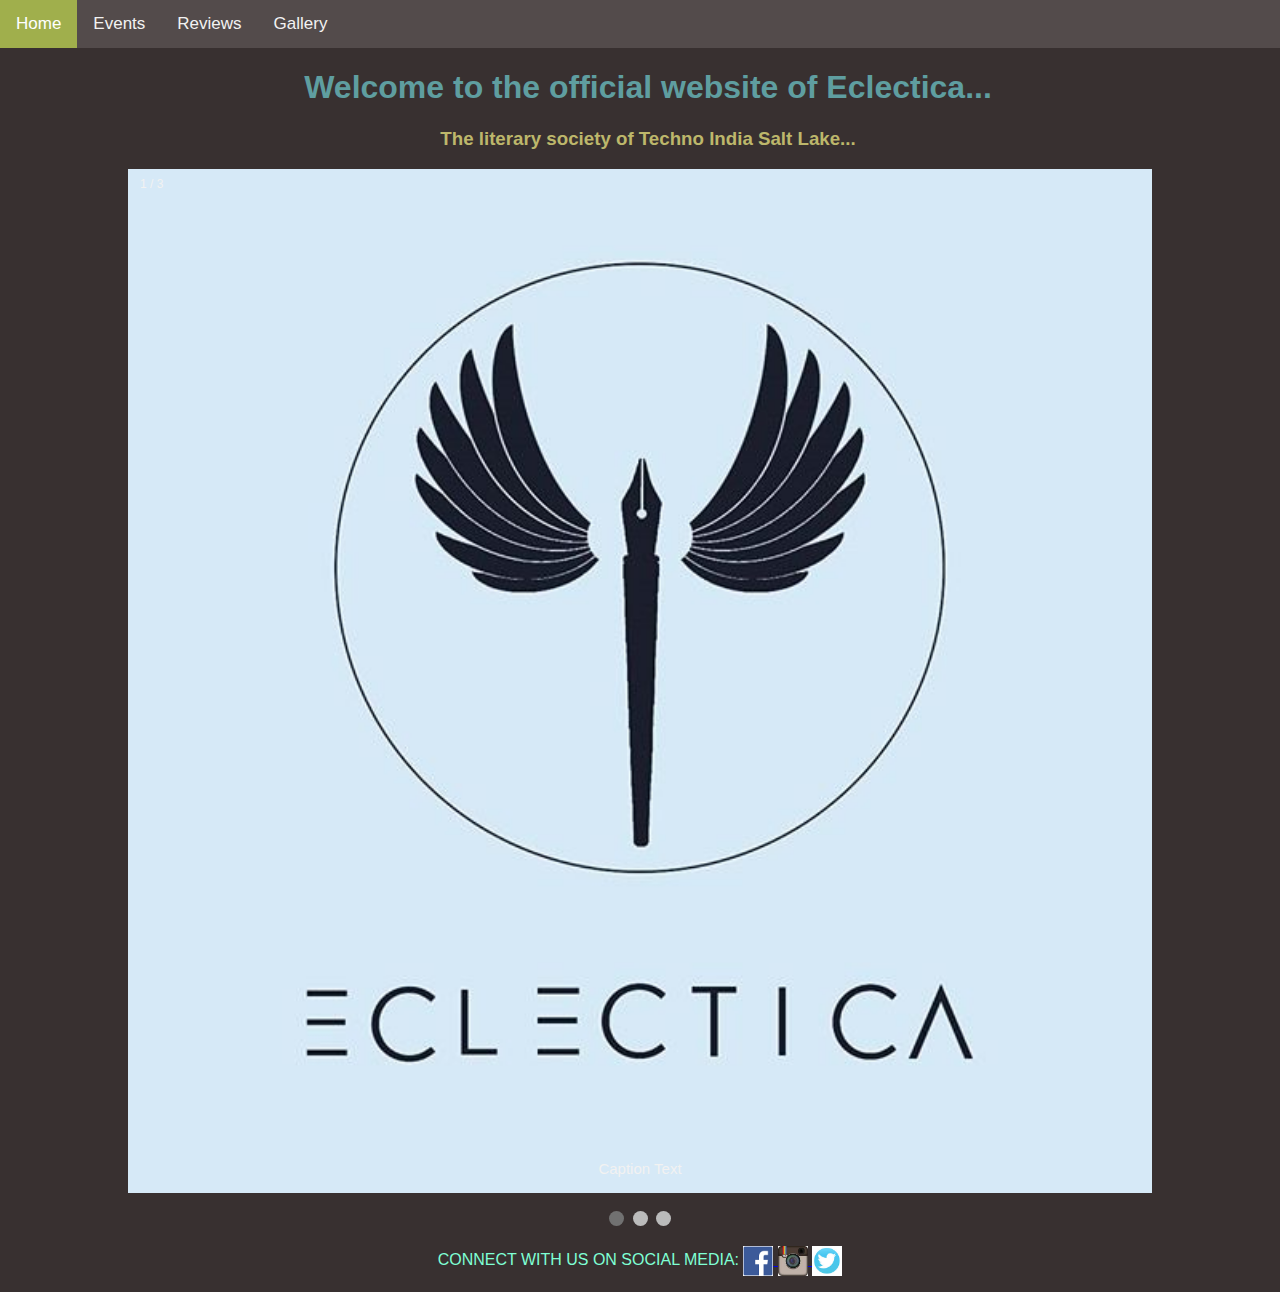
<file: Eclectica website/index.html>
<html>
    <head>
        <title>
            eclectica home
        </title>
        <link rel="stylesheet" href="style.css">
    </head>
    <body>              
        <center>
        <div class="topnav">
            <a class="active" href="index.html">Home</a>
            <a href="events.html">Events</a>
            <a href="reviews.html">Reviews</a>
            <a href="gallery.html">Gallery</a>
        </div>
          
          <div style="padding-left:16px">
            <h1 class="h1">Welcome to the official website of Eclectica...</h1>
            <h3 class="h3">The literary society of Techno India Salt Lake...</h3>
          </div>
          
          <div class="slideshow-container">

            <div class="mySlides fade">
              <div class="numbertext">1 / 3</div>
              <img src="images/logo.jpg" style="width:100%">
              <div class="text">Caption Text</div>
            </div>
            
            <div class="mySlides fade">
              <div class="numbertext">2 / 3</div>
              <img src="images/logo1.jpg" style="width:100%">
              <div class="text">Caption Two</div>
            </div>
            
            <div class="mySlides fade">
              <div class="numbertext">3 / 3</div>
              <img src="images/logo2.jpg" style="width:100%">
              <div class="text">Caption Three</div>
            </div>
            
            </div>
            <br>
            
            <div style="text-align:center">
              <span class="dot"></span> 
              <span class="dot"></span> 
              <span class="dot"></span> 
            </div>
          <script>
            var slideIndex = 0;
            showSlides();
            function showSlides() {
            var i;
            var slides = document.getElementsByClassName("mySlides");
            var dots = document.getElementsByClassName("dot");
            for (i = 0; i < slides.length; i++) {
            slides[i].style.display = "none";  
            }
            slideIndex++;
            if (slideIndex > slides.length) {slideIndex = 1}    
            for (i = 0; i < dots.length; i++) {
            dots[i].className = dots[i].className.replace(" active", "");
            }
            slides[slideIndex-1].style.display = "block";  
            dots[slideIndex-1].className += " active";
            setTimeout(showSlides, 5000); // Change image every 2 seconds
            }
        </script>
        <footer>
            <p class="p">CONNECT WITH US ON SOCIAL MEDIA:
                <a href="https://www.facebook.com/eclecticaTISL/?ti=as" target="_blank">
                    <img src="images/fb.png" class="imgfb">
                </a>
                <a href="https://www.instagram.com/eclecticatisl/" target="_blank">
                    <img src="images/insta.png" class="imgfb">
                </a>
                <a href="https://twitter.com/Eclectica_TISL" target="_blank">
                    <img src="images/twitter.png" class="imgfb">
                </a>
            </p>
        </footer>
        </center>
    </body>
</html>
</file>
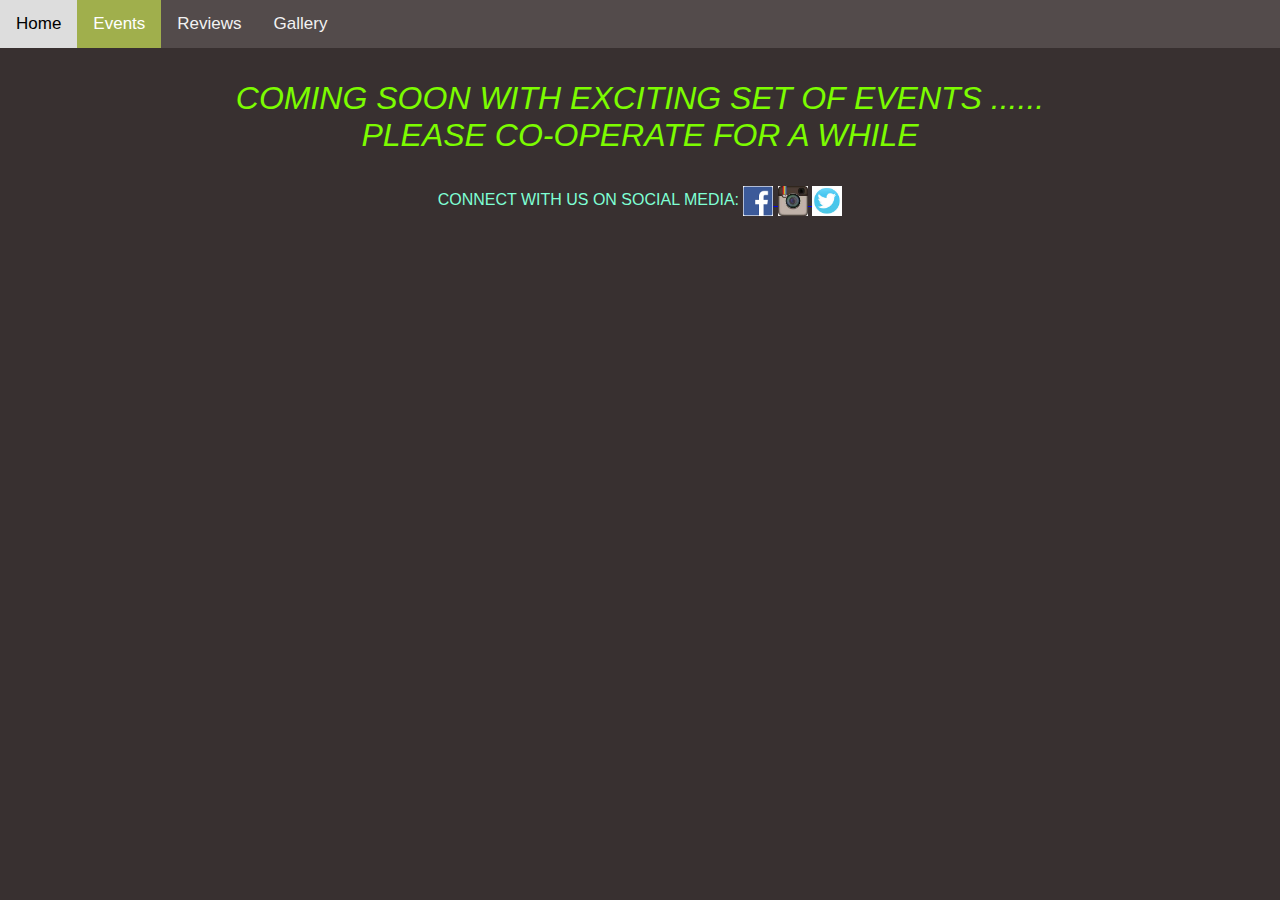
<file: Eclectica website/events.html>
<html>
    <head>
        <title>
            eclectica events
        </title>
        <link rel="stylesheet" href="style.css">
    </head>
    <body>
        <style>
            .wait{
                font-style: oblique;
                font-size: 200%;
                color: lawngreen;
            }
        </style>
        <center>
            <div class="topnav">
                <a href="index.html">Home</a>
                <a class="active" href="events.html">Events</a>
                <a href="reviews.html">Reviews</a>
                <a href="gallery.html">Gallery</a>
            </div>
            <p class="wait">
                COMING SOON WITH EXCITING SET OF EVENTS ......
                <br>
                PLEASE CO-OPERATE FOR A WHILE
                <br>
            </p>
            <footer>
                <p class="p">CONNECT WITH US ON SOCIAL MEDIA:
                    <a href="https://www.facebook.com/eclecticaTISL/?ti=as" target="_blank">
                        <img src="images/fb.png" class="imgfb">
                    </a>
                    <a href="https://www.instagram.com/eclecticatisl/" target="_blank">
                        <img src="images/insta.png" class="imgfb">
                    </a>
                    <a href="https://twitter.com/Eclectica_TISL" target="_blank">
                        <img src="images/twitter.png" class="imgfb">
                    </a>
                </p>
            </footer>
        </center>
    </body>
</html>
</file>
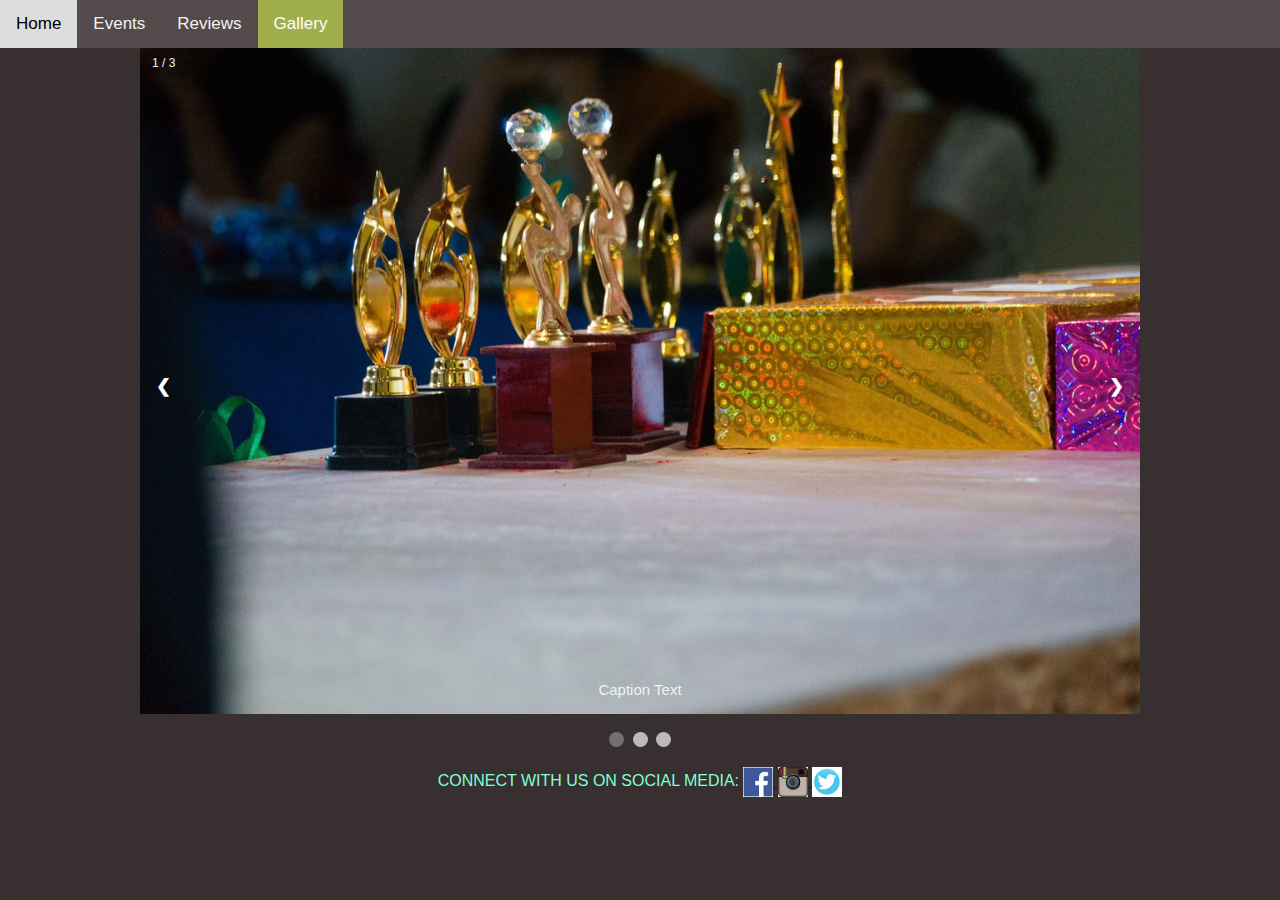
<file: Eclectica website/gallery.html>
<html>
    <head>
        <title>
            eclectica gallery
        </title>
        <link rel="stylesheet" href="style.css">
    </head>
    <body>
        <center>
            <div class="topnav">
                <a href="index.html">Home</a>
                <a href="events.html">Events</a>
                <a href="reviews.html">Reviews</a>
                <a class="active" href="gallery.html">Gallery</a>
            </div>
            <style>
                * {box-sizing: border-box}
                body {font-family: Verdana, sans-serif; margin:0}
                .mySlides {display: none}
                img {vertical-align: middle;}
                
                /* Slideshow container */
                .slideshow-container {
                  max-width: 1000px;
                  position: relative;
                  margin: auto;
                }
                
                /* Next & previous buttons */
                .prev, .next {
                  cursor: pointer;
                  position: absolute;
                  top: 50%;
                  width: auto;
                  padding: 16px;
                  margin-top: -22px;
                  color: white;
                  font-weight: bold;
                  font-size: 18px;
                  transition: 0.6s ease;
                  border-radius: 0 3px 3px 0;
                }
                
                /* Position the "next button" to the right */
                .next {
                  right: 0;
                  border-radius: 3px 0 0 3px;
                }
                .prev{
                    left: 0;
                    border-radius: 3px 0 0 3px;
                }
                
                /* On hover, add a black background color with a little bit see-through */
                .prev:hover, .next:hover {
                  background-color: rgba(0,0,0,0.8);
                }
                
                /* Caption text */
                .text {
                  color: #f2f2f2;
                  font-size: 15px;
                  padding: 8px 12px;
                  position: absolute;
                  bottom: 8px;
                  width: 100%;
                  text-align: center;
                }
                
                /* Number text (1/3 etc) */
                .numbertext {
                  color: #f2f2f2;
                  font-size: 12px;
                  padding: 8px 12px;
                  position: absolute;
                  top: 0;
                }
                
                /* The dots/bullets/indicators */
                .dot {
                  cursor: pointer;
                  height: 15px;
                  width: 15px;
                  margin: 0 2px;
                  background-color: #bbb;
                  border-radius: 50%;
                  display: inline-block;
                  transition: background-color 0.6s ease;
                }
                
                .active, .dot:hover {
                  background-color: #717171;
                }
                
                /* Fading animation */
                .fade {
                  -webkit-animation-name: fade;
                  -webkit-animation-duration: 1.5s;
                  animation-name: fade;
                  animation-duration: 1.5s;
                }
                
                @-webkit-keyframes fade {
                  from {opacity: .4} 
                  to {opacity: 1}
                }
                
                @keyframes fade {
                  from {opacity: .4} 
                  to {opacity: 1}
                }
                
                /* On smaller screens, decrease text size */
                @media only screen and (max-width: 300px) {
                  .prev, .next,.text {font-size: 11px}
                }
                </style>
                </head>
                <body>
                
                <div class="slideshow-container">
                
                <div class="mySlides fade">
                  <div class="numbertext">1 / 3</div>
                  <img src="images/pic2.jpg" style="width:100%">
                  <div class="text">Caption Text</div>
                </div>
                
                <div class="mySlides fade">
                  <div class="numbertext">2 / 3</div>
                  <img src="images/pic1.jpg" style="width:100%">
                  <div class="text">Caption Two</div>
                </div>
                
                <div class="mySlides fade">
                  <div class="numbertext">3 / 3</div>
                  <img src="images/pic3.jpg" style="width:100%">
                  <div class="text">Caption Three</div>
                </div>
                
                <a class="prev" onclick="plusSlides(-1)">&#10094;</a>
                <a class="next" onclick="plusSlides(1)">&#10095;</a>
                
                </div>
                <br>
                
                <div style="text-align:center">
                  <span class="dot" onclick="currentSlide(1)"></span> 
                  <span class="dot" onclick="currentSlide(2)"></span> 
                  <span class="dot" onclick="currentSlide(3)"></span> 
                </div>
                
                <script>
                var slideIndex = 1;
                showSlides(slideIndex);
                
                function plusSlides(n) {
                  showSlides(slideIndex += n);
                }
                
                function currentSlide(n) {
                  showSlides(slideIndex = n);
                }
                
                function showSlides(n) {
                  var i;
                  var slides = document.getElementsByClassName("mySlides");
                  var dots = document.getElementsByClassName("dot");
                  if (n > slides.length) {slideIndex = 1}    
                  if (n < 1) {slideIndex = slides.length}
                  for (i = 0; i < slides.length; i++) {
                      slides[i].style.display = "none";  
                  }
                  for (i = 0; i < dots.length; i++) {
                      dots[i].className = dots[i].className.replace(" active", "");
                  }
                  slides[slideIndex-1].style.display = "block";  
                  dots[slideIndex-1].className += " active";
                }
                </script>
                <footer>
                    <p class="p">CONNECT WITH US ON SOCIAL MEDIA:
                        <a href="https://www.facebook.com/eclecticaTISL/?ti=as" target="_blank">
                            <img src="images/fb.png" class="imgfb">
                        </a>
                        <a href="https://www.instagram.com/eclecticatisl/" target="_blank">
                            <img src="images/insta.png" class="imgfb">
                        </a>
                        <a href="https://twitter.com/Eclectica_TISL" target="_blank">
                            <img src="images/twitter.png" class="imgfb">
                        </a>
                    </p>
                </footer>
        </center>
    </body>
</html>
</file>
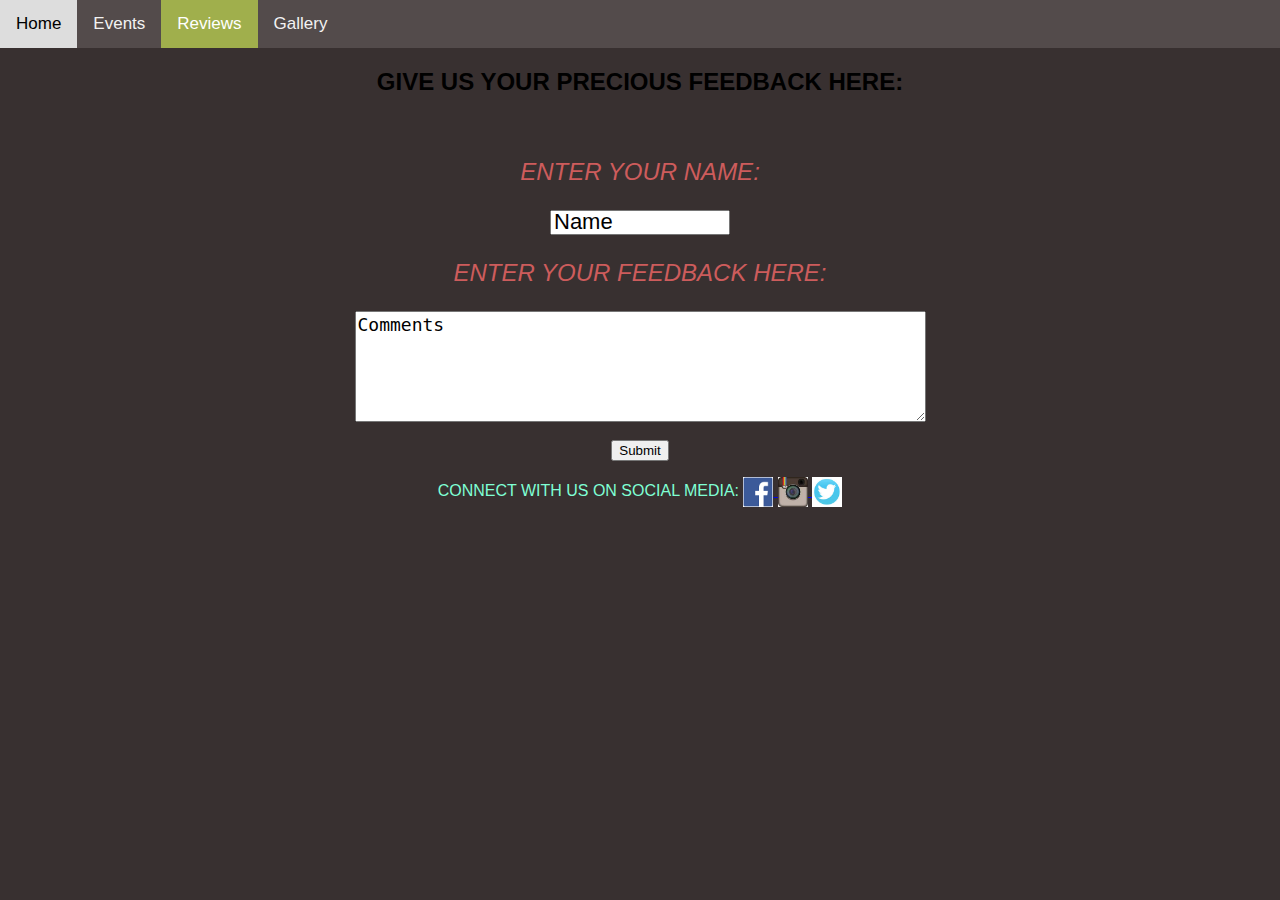
<file: Eclectica website/reviews.html>
<html>
    <head>
        <title>
            eclectica reviews
        </title>
        <link rel="stylesheet" href="style.css">
    </head>
    <body>
        <style>
            .details{
                font-style: italic;
                font-size: 150%;
                color: indianred;
            }
            .input-name{
                height: 25px;
                width: 180px;
                font-size: 22px;
            }
            .comments{
                font-size: 18px;
                font-style: initial;
            }
        </style>
        <center>
            <div class="topnav">
                <a href="index.html">Home</a>
                <a href="events.html">Events</a>
                <a class="active" href="reviews.html">Reviews</a>
                <a href="gallery.html">Gallery</a>
            </div>
            <h2 style="font:oblique">
                GIVE US YOUR PRECIOUS FEEDBACK HERE:
            </h2>
            <br>
            <p class="details">
                ENTER YOUR NAME:
            </p>
            <input type="text" name="Name" value="Name" maxlength="17" class="input-name" /><br>
            <p class="details">
                ENTER YOUR FEEDBACK HERE:
            </p>
            <textarea rows="5" cols="50" class="comments">Comments</textarea>
            <br><br>
            <input type="submit" name="SUBMIT" onclick=alpha() /><br>
            <footer>
                <p class="p">CONNECT WITH US ON SOCIAL MEDIA:
                    <a href="https://www.facebook.com/eclecticaTISL/?ti=as" target="_blank">
                        <img src="images/fb.png" class="imgfb">
                    </a>
                    <a href="https://www.instagram.com/eclecticatisl/" target="_blank">
                        <img src="images/insta.png" class="imgfb">
                    </a>
                    <a href="https://twitter.com/Eclectica_TISL" target="_blank">
                        <img src="images/twitter.png" class="imgfb">
                    </a>
                </p>
            </footer>
        </center>
        <script>
            function alpha()
            {
                alert('THANKS FOR YOUR FEEDBACK');
                window.location.href='index.html';
            }
        </script>
    </body>
</html>
</file>
<file: Eclectica website/style.css>
body {
    margin: 0;
    font-family: Arial, Helvetica, sans-serif;
  }
  
  .topnav {
    overflow: hidden;
    background-color: rgb(83, 75, 75);
  }
  
  .topnav a {
    float: left;
    color: #f2f2f2;
    text-align: center;
    padding: 14px 16px;
    text-decoration: none;
    font-size: 17px;
  }
  
  .topnav a:hover {
    background-color: #ddd;
    color: black;
  }
  
  .topnav a.active {
    background-color: rgb(160, 175, 76);
    color: white;
  }
  body {
    background-color: #383030;
}

* {box-sizing: border-box;}
body {font-family: Verdana, sans-serif;}
.mySlides {display: none;}
img {vertical-align: middle;}

/* Slideshow container */
.slideshow-container {
  max-width: 80%;
  position: relative;
  margin: auto;
}

/* Caption text */
.text {
  color: #f2f2f2;
  font-size: 15px;
  padding: 8px 12px;
  position: absolute;
  bottom: 8px;
  width: 100%;
  text-align: center;
}

/* Number text (1/3 etc) */
.numbertext {
  color: #f2f2f2;
  font-size: 12px;
  padding: 8px 12px;
  position: absolute;
  top: 0;
}

/* The dots/bullets/indicators */
.dot {
  height: 15px;
  width: 15px;
  margin: 0 2px;
  background-color: #bbb;
  border-radius: 50%;
  display: inline-block;
  transition: background-color 0.6s ease;
}

.active {
  background-color: #717171;
}

/* Fading animation */
.fade {
  -webkit-animation-name: fade;
  -webkit-animation-duration: 1.5s;
  animation-name: fade;
  animation-duration: 1.5s;
}

@-webkit-keyframes fade {
  from {opacity: .4} 
  to {opacity: 1}
}

@keyframes fade {
  from {opacity: .4} 
  to {opacity: 1}
}

/* On smaller screens, decrease text size */
@media only screen and (max-width: 300px) {
  .text {font-size: 11px}
}
.imgfb{
  width: 30px;
  height: 30px;
}
.h1{
  color: cadetblue;
}
.h3{
  color: darkkhaki;
}
.p{
  color: aquamarine;
}
#footer{
  position: fixed;
  left: 0;
  bottom: 0;
  width: 100%;
}
</file>
